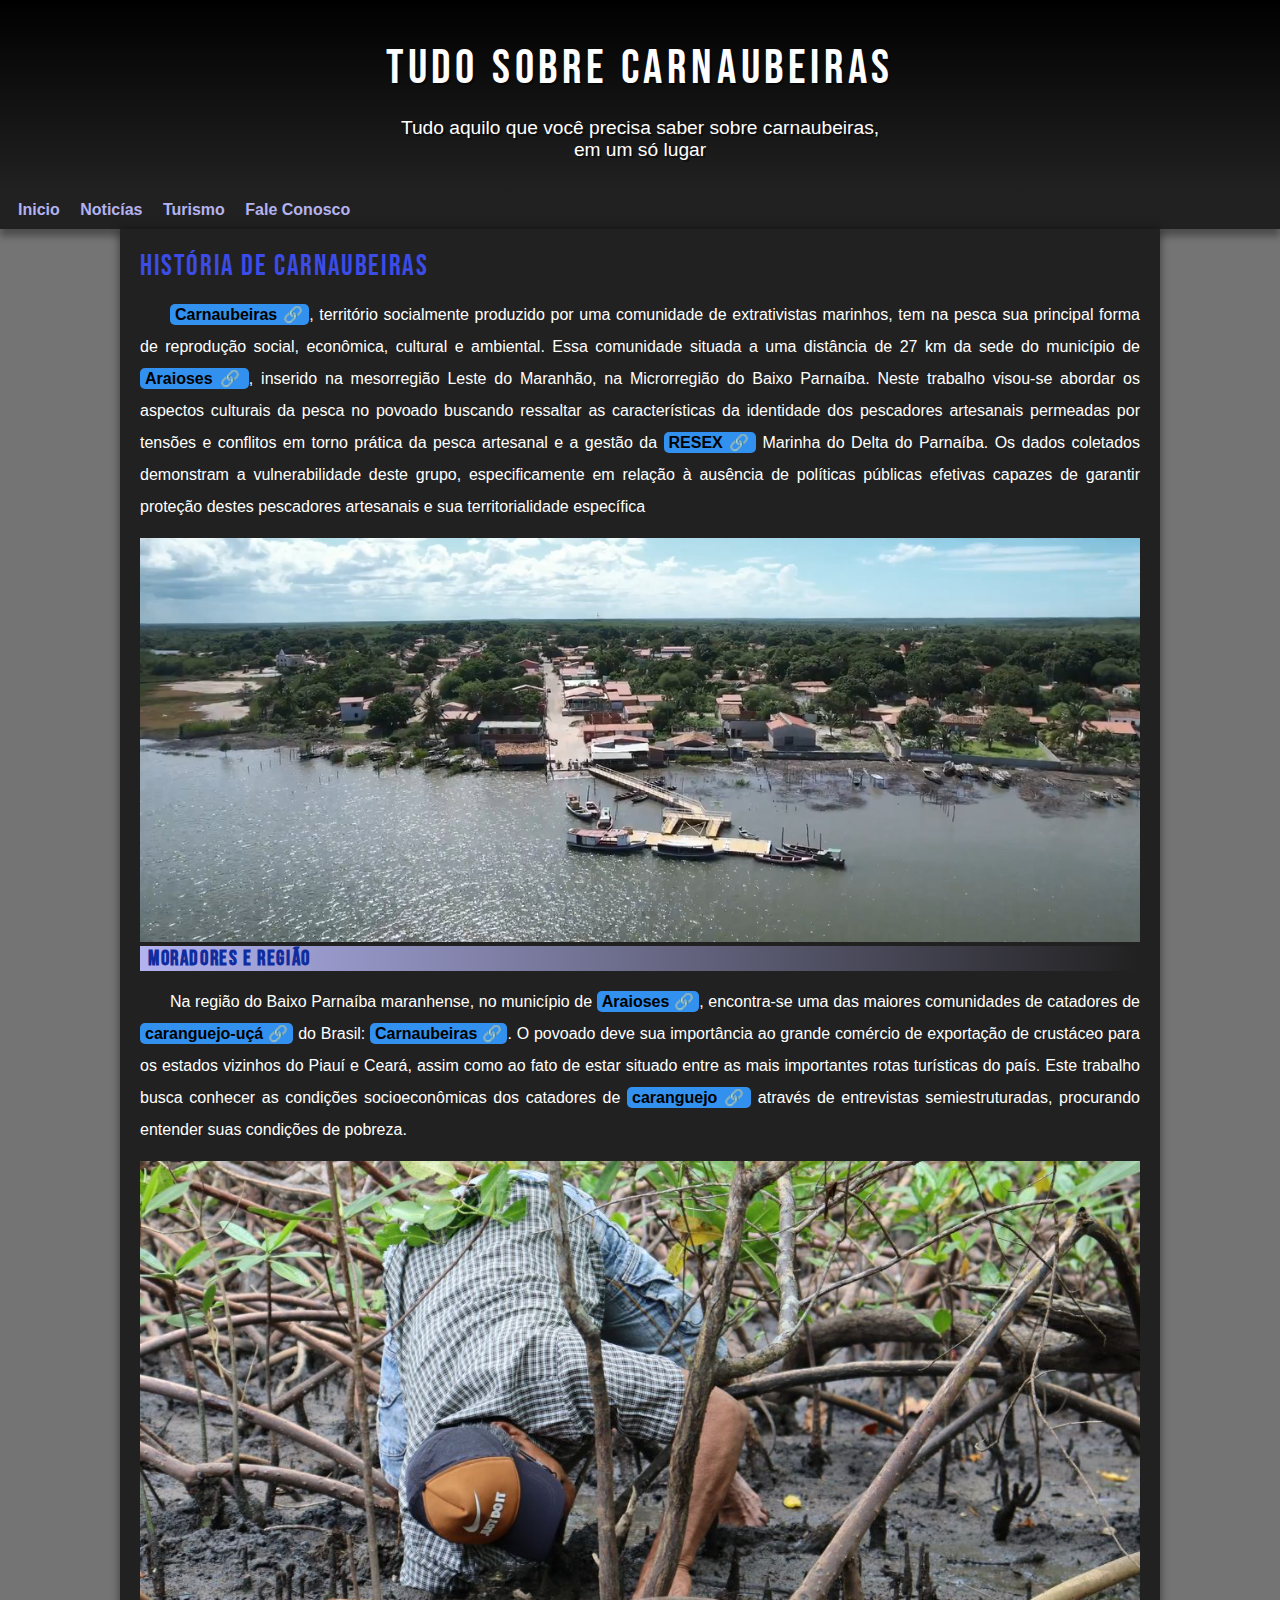
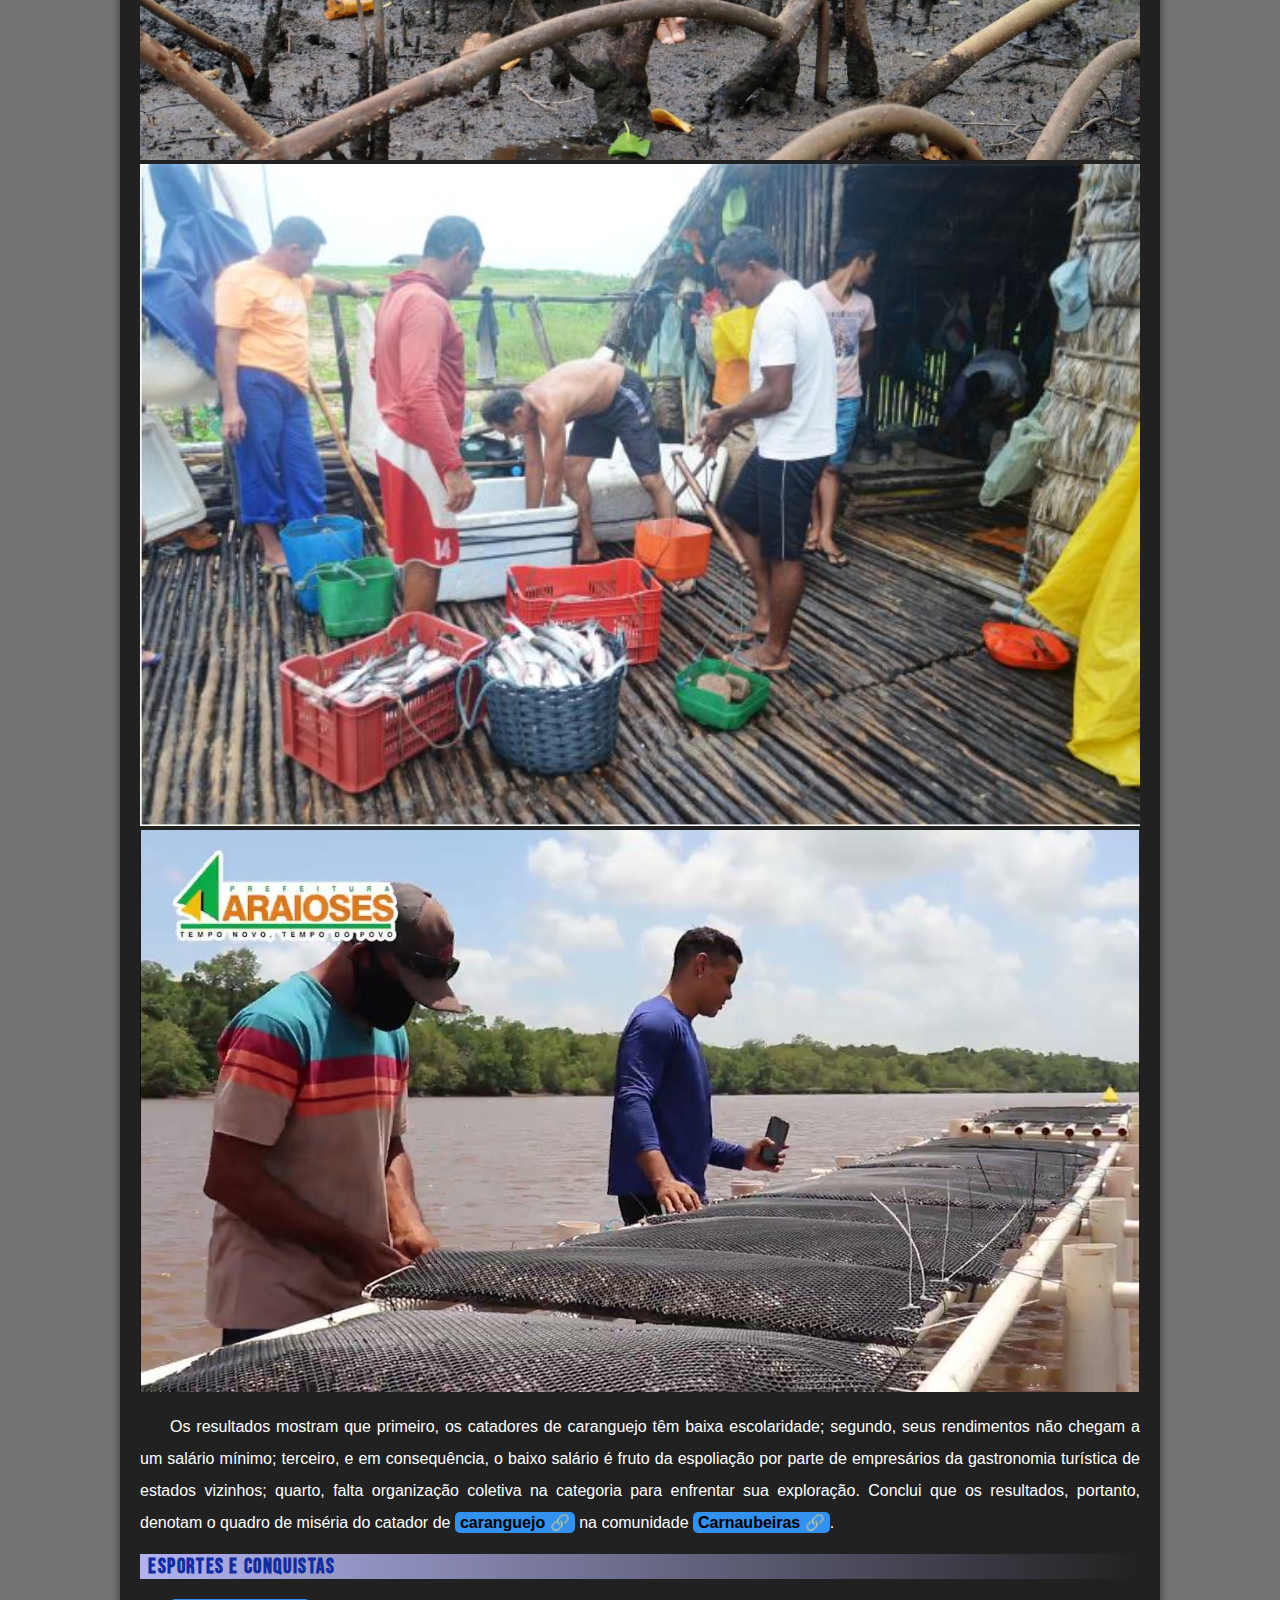
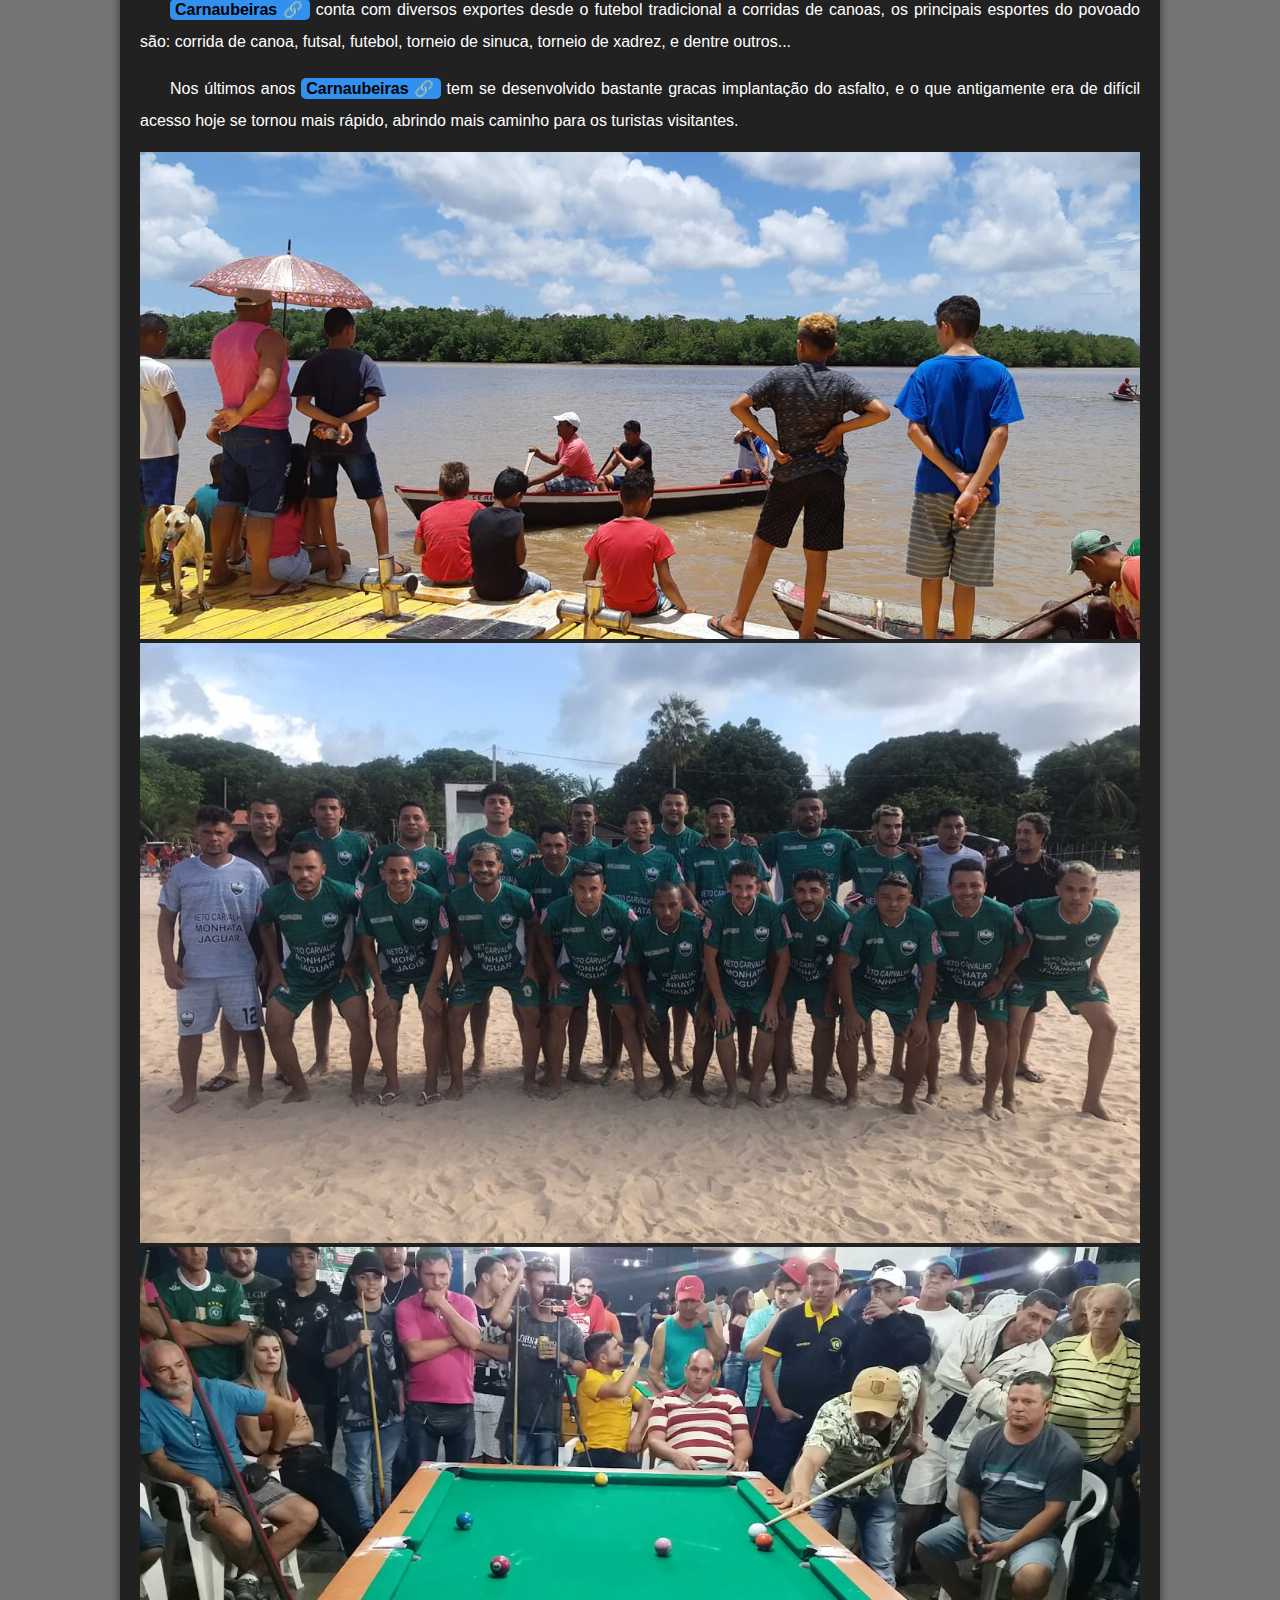
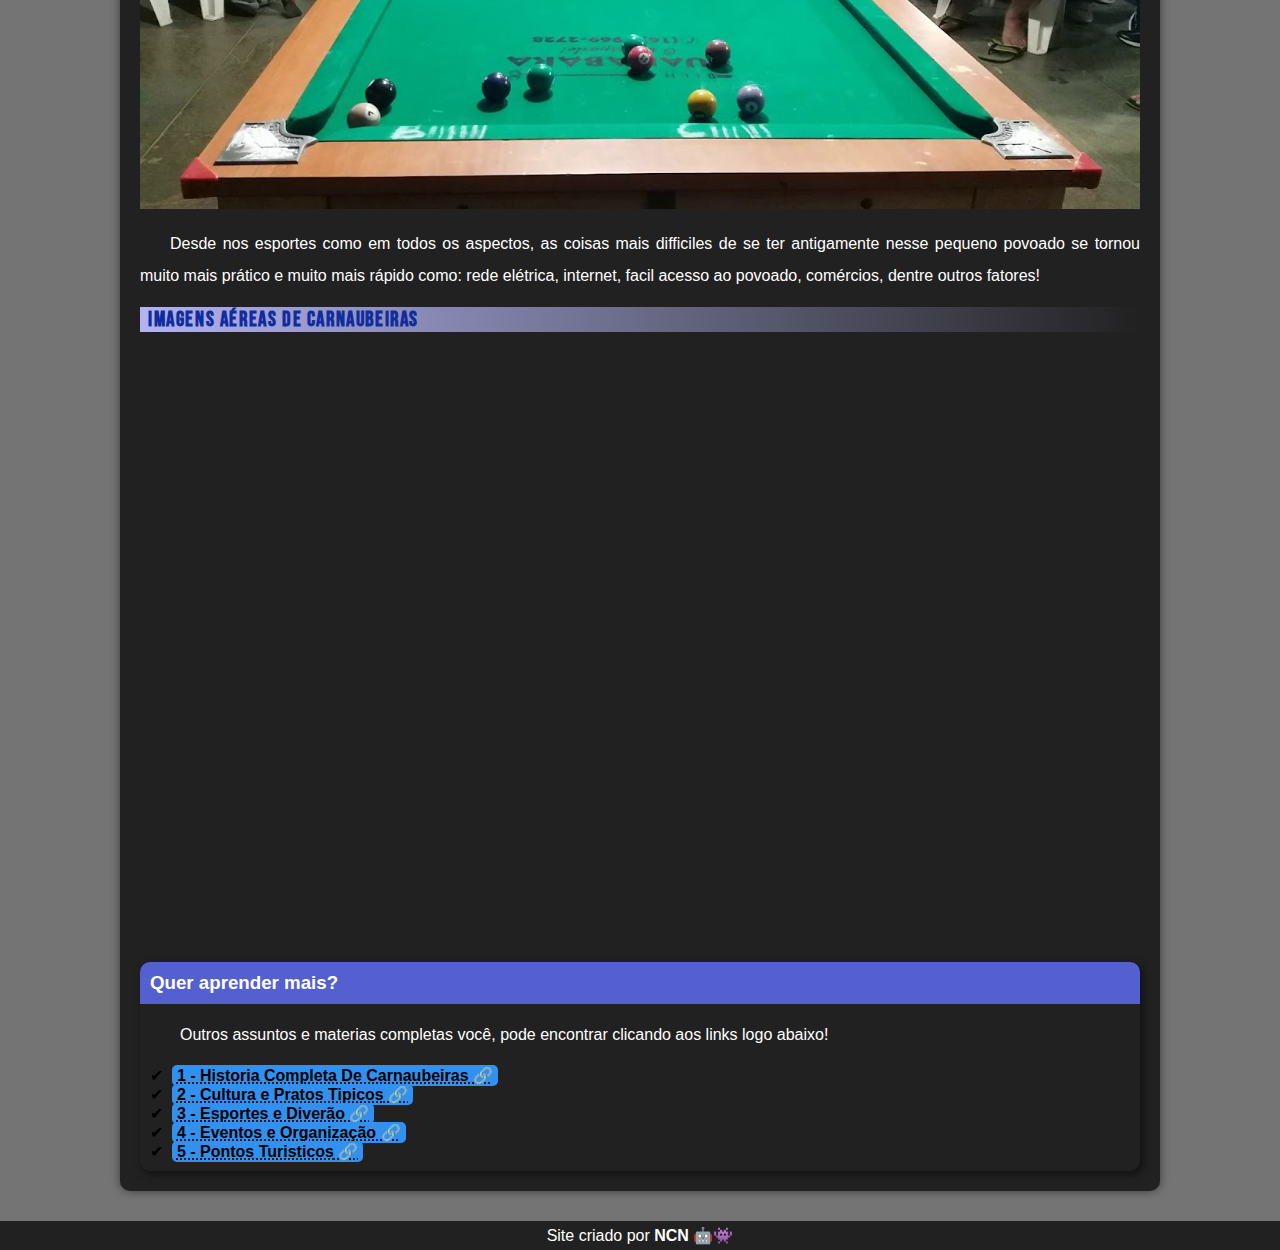
<file: index.html>
<!DOCTYPE html>
<html lang="pt-br">
<head>
    <meta charset="UTF-8">
    <meta http-equiv="X-UA-Compatible" content="IE=edge">
    <meta name="viewport" content="width=device-width, initial-scale=1.0">
    <title>Carnaubeiras</title>
    <link rel="shortcut icon" href="imagens/favicon.ico" type="image/x-icon">
    <link rel="stylesheet" href="estilo/estilo.css">
    <link rel="stylesheet" href="estilo/media-query.css" media="all">
</head>
<body>
    <header>
        <h1>TUDO SOBRE CARNAUBEIRAS</h1>
        <p>Tudo aquilo que você precisa saber sobre carnaubeiras, em um só lugar</p>
    </header>
    <nav>
        <a href="#">Inicio</a>
        <a href="noticias.html">Noticías</a>
        <a href="turismo.html">Turismo</a>
        <a href="faleconosco.html">Fale Conosco</a>
    </nav>
    <main>
        <article>
            <h1>
                História de Carnaubeiras
            </h1>

            <p><strong><a href="https://goo.gl/maps/8FegnFotv46KMicR9" class="externa" target="_blank">Carnaubeiras</a></strong>, território socialmente produzido por uma comunidade de extrativistas marinhos, tem na pesca sua principal forma de reprodução social, econômica, cultural e ambiental. Essa comunidade situada a uma distância de 27 km da sede do município de <a href="https://goo.gl/maps/3JM9tbyUG93keiAH6" class="externa" target="_blank">Araioses</a>, inserido na mesorregião Leste do Maranhão, na Microrregião do Baixo Parnaíba. Neste trabalho visou-se abordar os aspectos culturais da pesca no povoado buscando ressaltar as características da identidade dos pescadores artesanais permeadas por tensões e conflitos em torno prática da pesca artesanal e a gestão da <a href="https://oeco.org.br/dicionario-ambiental/29258-o-que-e-uma-reserva-extrativista/" class="externa" target="_blank">RESEX</a> Marinha do Delta do Parnaíba. Os dados coletados demonstram a vulnerabilidade deste grupo, especificamente em relação à ausência de políticas públicas efetivas capazes de garantir proteção destes pescadores artesanais e sua territorialidade específica</p>
            <picture>
                <source media="(max-width: 670px)" srcset="imagens/img-car1-pq.png">
                <img id="img1" src="imagens/img-car1.png" alt="imagem de carnaubeiras de cima">
            </picture>
            <h2>
                Moradores e Região
            </h2>

            <p>Na região do Baixo Parnaíba maranhense, no município de <a href="https://goo.gl/maps/3JM9tbyUG93keiAH6" class="externa" target="_blank">Araioses</a>, encontra-se uma das maiores comunidades de catadores de <strong><a href="https://gia.org.br/portal/caranguejo-uca-3/#:~:text=O%20caranguejo%2Du%C3%A7%C3%A1%2C%20Ucides%20cordatus,resultante%20de%20condi%C3%A7%C3%B5es%20ambientais%20inadequadas." class="externa" target="_blank">caranguejo-uçá</a></strong> do Brasil: <strong><a href="https://goo.gl/maps/8FegnFotv46KMicR9" class="externa" target="_blank">Carnaubeiras</a></strong>. O povoado deve sua importância ao grande comércio de exportação de crustáceo para os estados vizinhos do Piauí e Ceará, assim como ao fato de estar situado entre as mais importantes rotas turísticas do país. Este trabalho busca conhecer as condições socioeconômicas dos catadores de <strong><a href="https://gia.org.br/portal/caranguejo-uca-3/#:~:text=O%20caranguejo%2Du%C3%A7%C3%A1%2C%20Ucides%20cordatus,resultante%20de%20condi%C3%A7%C3%B5es%20ambientais%20inadequadas." class="externa" target="_blank">caranguejo</a></strong> através de entrevistas semiestruturadas, procurando entender suas condições de pobreza.</p>
                <picture>
                    <source media="(max-width: 670px)" srcset="imagens/img-catador-caranguejo-pq.jpg">
                    <img id="imgc" src="imagens/img-catador-caranguejo.jpg" alt="catadores de canguejo">
                </picture>
                <picture>
                    <source media="(max-width: 670px)" srcset="imagens/pescadores-pq.jpg">
                    <img src="imagens/pescadores.jpg" alt="pescadores carnaubeiras">
                </picture>
                <picture>
                    <source media="(max-width: 670px)" srcset="imagens/catadores-de-ostras-pq.jpg">
                    <img src="imagens/catadores-de-ostras.jpg" alt="catadores de ostras carnaubeiras">
                </picture>

            <p>Os resultados mostram que primeiro, os catadores de caranguejo têm baixa escolaridade; segundo, seus rendimentos não chegam a um salário mínimo; terceiro, e em consequência, o baixo salário é fruto da espoliação por parte de empresários da gastronomia turística de estados vizinhos; quarto, falta organização coletiva na categoria para enfrentar sua exploração. Conclui que os resultados, portanto, denotam o quadro de miséria do catador de <strong><a href="https://gia.org.br/portal/caranguejo-uca-3/#:~:text=O%20caranguejo%2Du%C3%A7%C3%A1%2C%20Ucides%20cordatus,resultante%20de%20condi%C3%A7%C3%B5es%20ambientais%20inadequadas." class="externa" target="_blank">caranguejo</a></strong> na comunidade <a href="https://goo.gl/maps/8FegnFotv46KMicR9" class="externa" target="_blank">Carnaubeiras</a>.</p>
            <h2>
                Esportes e Conquistas
            </h2>
            <p><strong><a href="https://goo.gl/maps/8FegnFotv46KMicR9" class="externa" target="_blank">Carnaubeiras</a></strong> conta com diversos exportes desde o futebol tradicional a corridas de canoas, os principais esportes do povoado são: corrida de canoa, futsal, futebol, torneio de sinuca, torneio de xadrez, e dentre outros...
            </p>
            <p>Nos últimos anos <strong><a href="https://goo.gl/maps/8FegnFotv46KMicR9" class="externa" target="_blank">Carnaubeiras</a></strong> tem se desenvolvido bastante gracas implantação do asfalto, e o que antigamente era de difícil acesso hoje se tornou mais rápido, abrindo mais caminho para os turistas visitantes.</p>
            <picture>
                <source media="(max-width: 670px)" srcset="imagens/corrida-canoa-pq.jpg">
                <img src="imagens/corrida-canoa.jpg" alt="imagem da corrida de canoa carnaubeiras">
            </picture>
            <picture>
                <source media="(max-width: 670px)" srcset="imagens/time-carnaubeiras-pq.jpeg">
                <img src="imagens/time-carnaubeiras.jpeg" alt="time de futebol">
            </picture>
            <picture>
                <source media="(max-width: 670px)" srcset="imagens/torneio-de-sinuca-pq.jpg">
                <img src="imagens/torneio-de-sinuca.jpg" alt="torneio de sinuca">
            </picture>
            <p>Desde nos esportes como em todos os aspectos, as coisas mais difficiles de se ter antigamente nesse pequeno povoado se tornou muito mais prático e muito mais rápido como: rede elétrica, internet, facil acesso ao povoado, comércios, dentre outros fatores!</p>
            <h2>Imagens Aéreas De Carnaubeiras</h2>
            <div class="video">
                <iframe width="560" height="315" src="https://www.youtube.com/embed/qg41A5MfhB4" title="YouTube video player" frameborder="0" allow="accelerometer; autoplay; clipboard-write; encrypted-media; gyroscope; picture-in-picture; web-share" allowfullscreen></iframe>
            </div>
            <aside>
                <h3>
                    Quer aprender mais?
                </h3>
                <p>Outros assuntos e materias completas você, pode encontrar clicando aos links logo abaixo!</p>
                <ul>
                        <li><abbr title="História Completa"><a href="https://www.e-publicacoes.uerj.br/index.php/espacoecultura/article/view/41905" class="externa" target="_blank">1 - Historia Completa De Carnaubeiras</a></abbr></li>
                        <li><abbr title="Cultura e Comidas"><a href="https://www.instagram.com/p/CglR-xeg8_q/" class="externa" target="_blank">2 - Cultura e Pratos Tipicos</a></abbr></li>
                        <li><abbr title="Corporação Esportiva"><a href="https://www.instagram.com/carnaubeiras_esporte_clube/" class="externa" target="_blank">3 - Esportes e Diverão</a></abbr></li>
                        <li><abbr title="Eventos Territorial"><a href="https://www.instagram.com/p/CqlhHHuAhSw/" class="externa" target="_blank">4 - Eventos e Organização</a></abbr></li>
                        <li><abbr title="Pontos de Lazer e Diversão"><a href="https://www.instagram.com/p/CUk_WmfjH5w/"  class="externa" target="_blank">5 - Pontos Turisticos</a></abbr></li>
                </ul>
                
            </aside>
        </article>
    </main>
    <footer>
        <p>Site criado por <a href="https://api.whatsapp.com/send/?phone=5598981280017&text&type=phone_number&app_absent=0&wame_ctl=1" target="_blank">NCN 🤖👾</a></p>
    </footer>
</body>
</html>
</file>
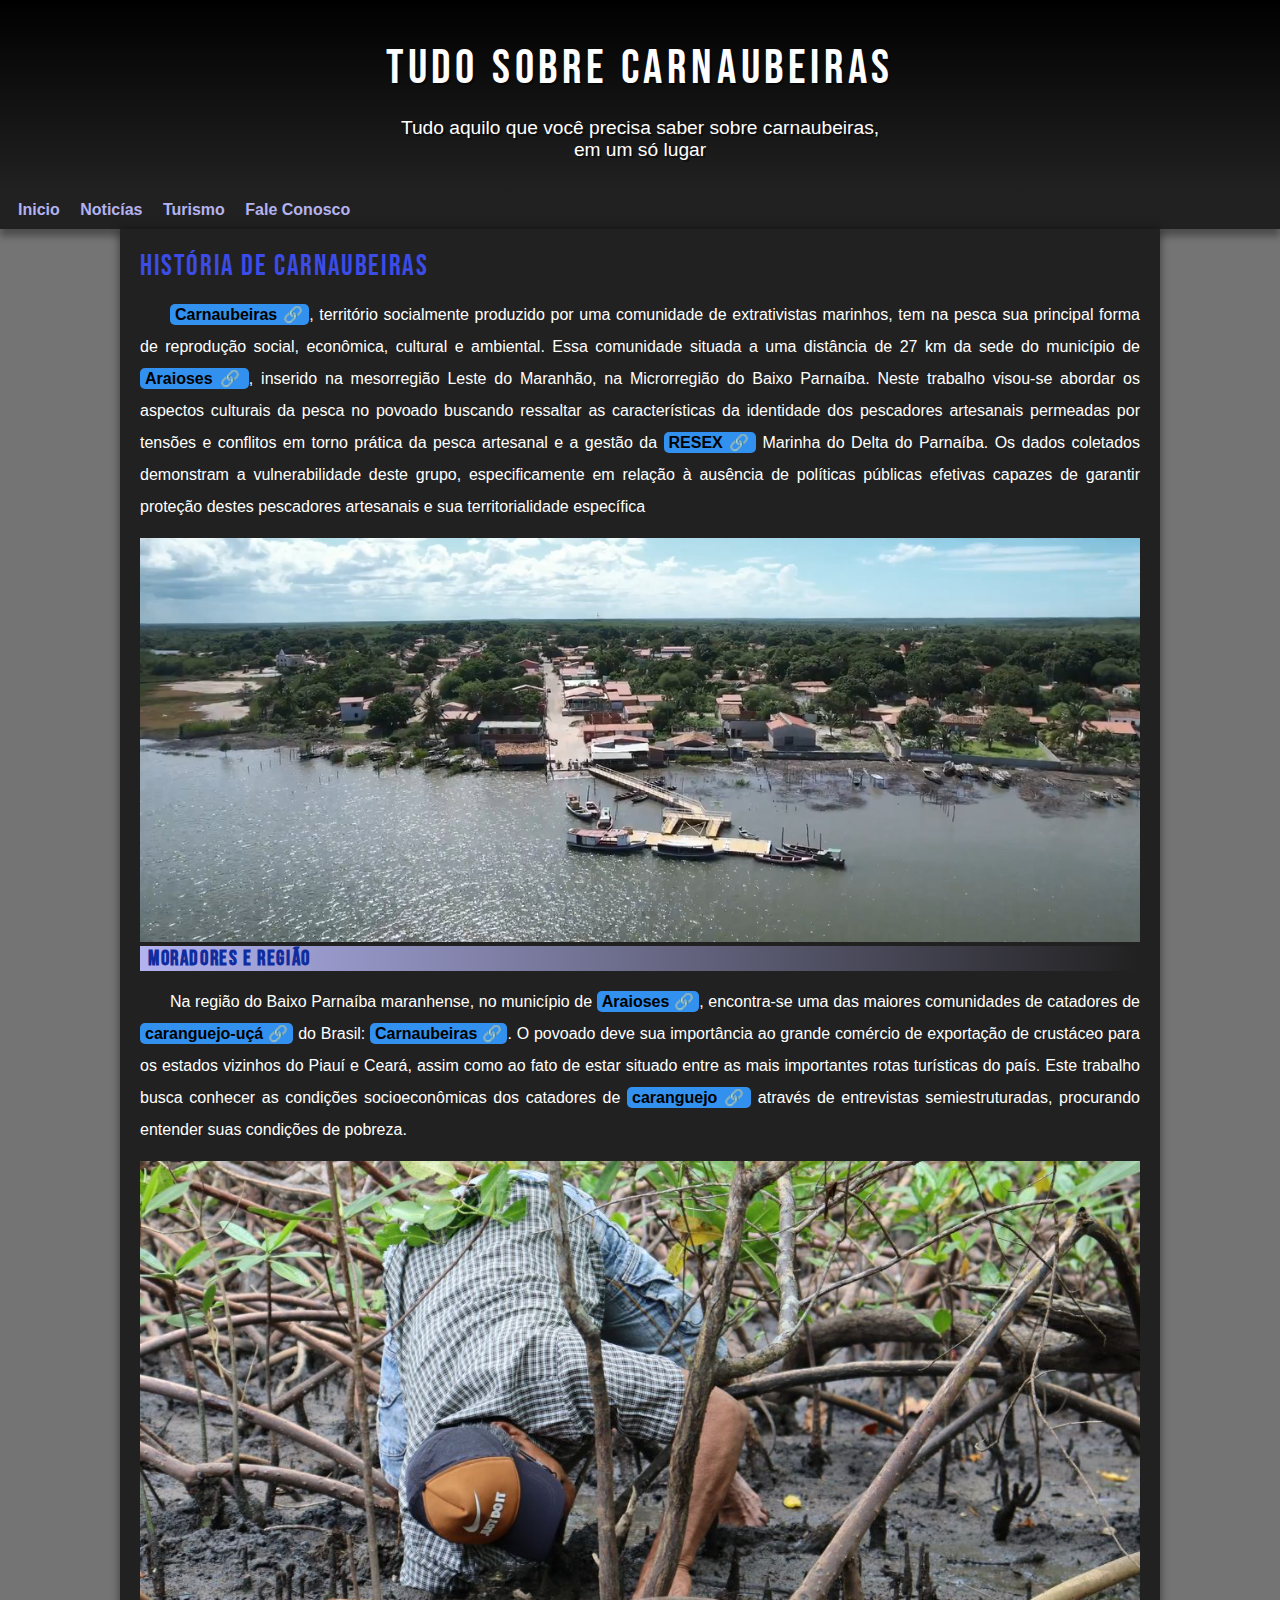
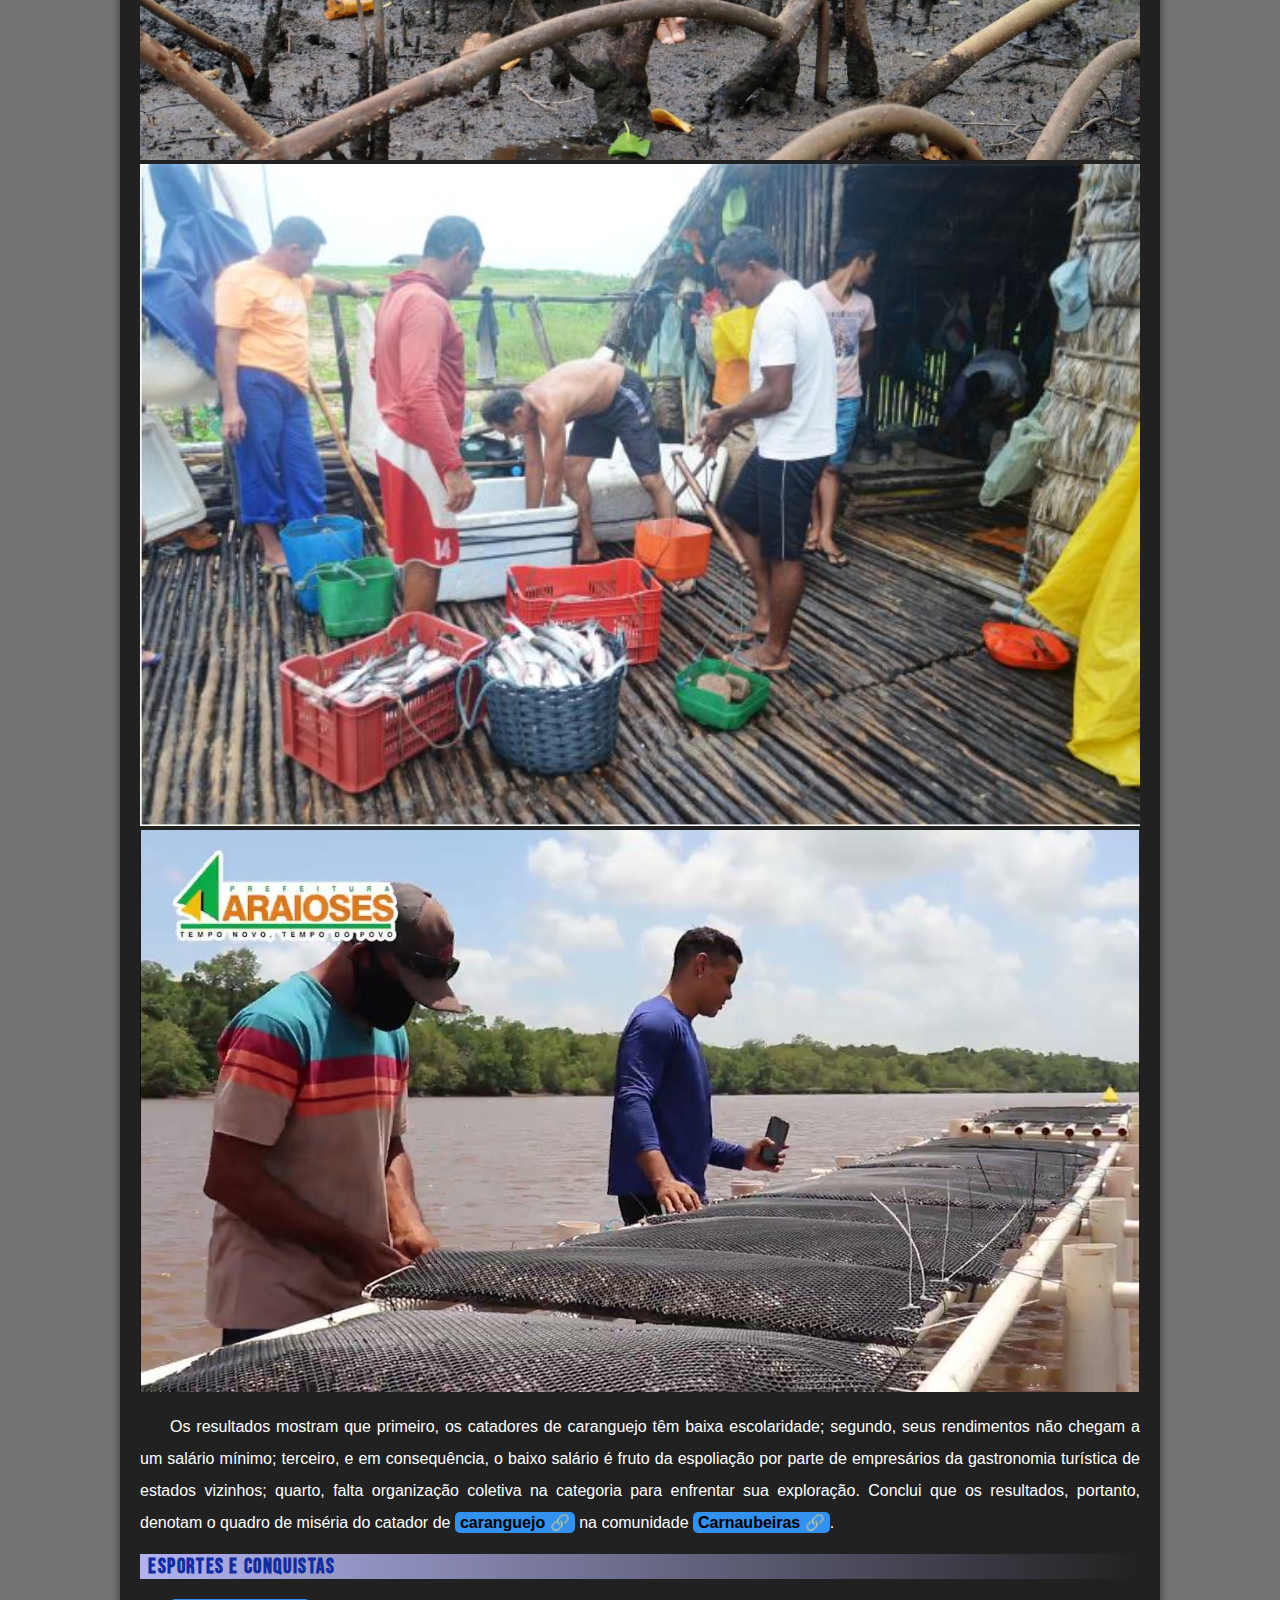
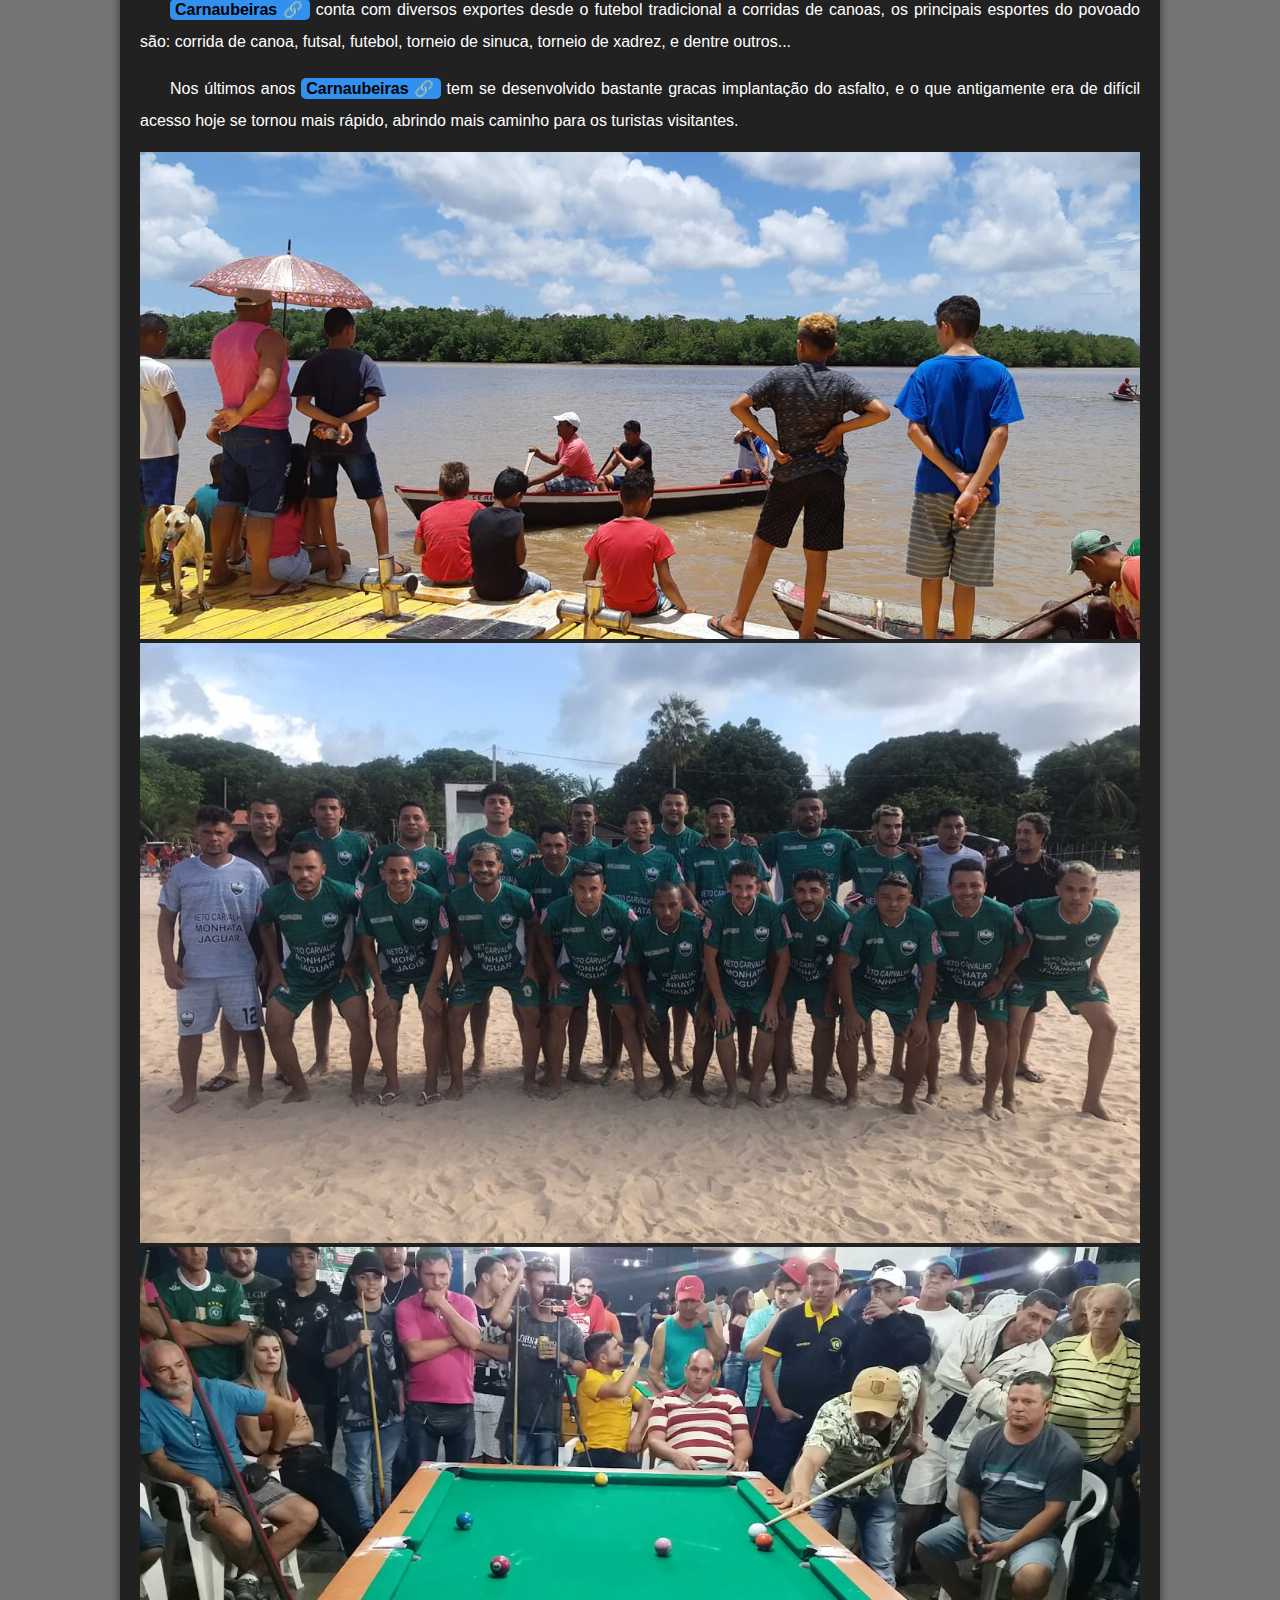
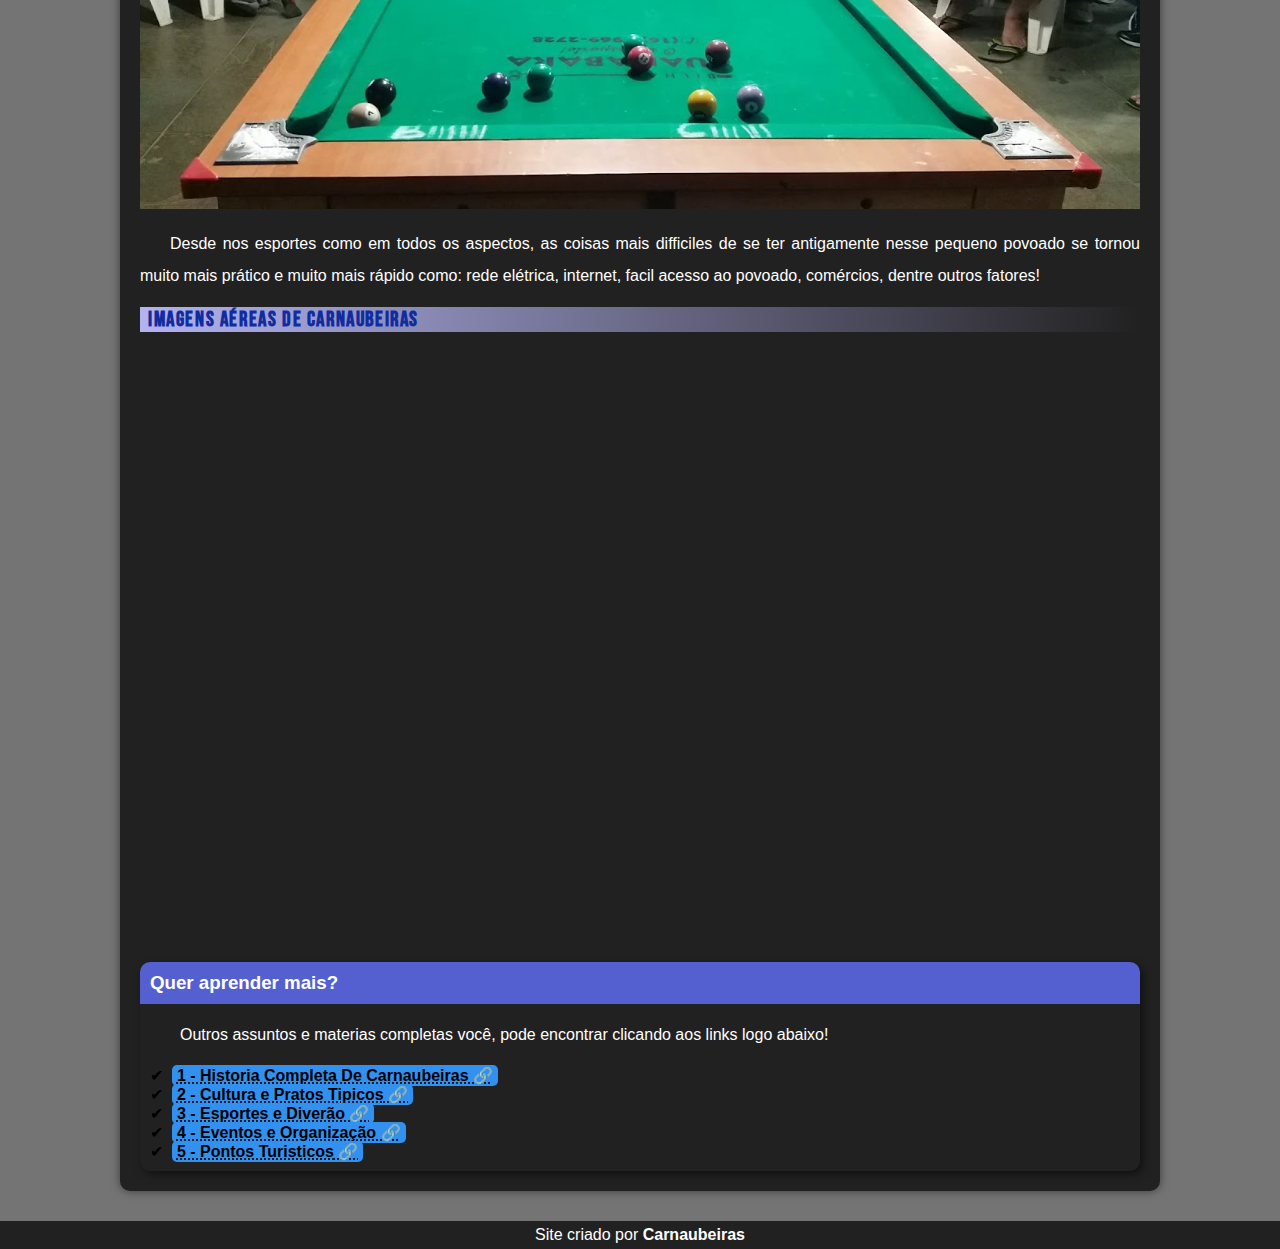
<file: site-carnaubeiras/index.html>
<!DOCTYPE html>
<html lang="pt-br">
<head>
    <meta charset="UTF-8">
    <meta http-equiv="X-UA-Compatible" content="IE=edge">
    <meta name="viewport" content="width=device-width, initial-scale=1.0">
    <title>Carnaubeiras</title>
    <link rel="shortcut icon" href="imagens/favicon.ico" type="image/x-icon">
    <link rel="stylesheet" href="estilo/estilo.css">
    <link rel="stylesheet" href="estilo/media-query.css" media="all">
</head>
<body>
    <header>
        <h1>TUDO SOBRE CARNAUBEIRAS</h1>
        <p>Tudo aquilo que você precisa saber sobre carnaubeiras, em um só lugar</p>
    </header>
    <nav>
        <a href="#">Inicio</a>
        <a href="noticias.html">Noticías</a>
        <a href="turismo.html">Turismo</a>
        <a href="faleconosco.html">Fale Conosco</a>
    </nav>
    <main>
        <article>
            <h1>
                História de Carnaubeiras
            </h1>

            <p><strong><a href="https://goo.gl/maps/8FegnFotv46KMicR9" class="externa" target="_blank">Carnaubeiras</a></strong>, território socialmente produzido por uma comunidade de extrativistas marinhos, tem na pesca sua principal forma de reprodução social, econômica, cultural e ambiental. Essa comunidade situada a uma distância de 27 km da sede do município de <a href="https://goo.gl/maps/3JM9tbyUG93keiAH6" class="externa" target="_blank">Araioses</a>, inserido na mesorregião Leste do Maranhão, na Microrregião do Baixo Parnaíba. Neste trabalho visou-se abordar os aspectos culturais da pesca no povoado buscando ressaltar as características da identidade dos pescadores artesanais permeadas por tensões e conflitos em torno prática da pesca artesanal e a gestão da <a href="https://oeco.org.br/dicionario-ambiental/29258-o-que-e-uma-reserva-extrativista/" class="externa" target="_blank">RESEX</a> Marinha do Delta do Parnaíba. Os dados coletados demonstram a vulnerabilidade deste grupo, especificamente em relação à ausência de políticas públicas efetivas capazes de garantir proteção destes pescadores artesanais e sua territorialidade específica</p>
            <picture>
                <source media="(max-width: 670px)" srcset="imagens/img-car1-pq.png">
                <img id="img1" src="imagens/img-car1.png" alt="imagem de carnaubeiras de cima">
            </picture>
            <h2>
                Moradores e Região
            </h2>

            <p>Na região do Baixo Parnaíba maranhense, no município de <a href="https://goo.gl/maps/3JM9tbyUG93keiAH6" class="externa" target="_blank">Araioses</a>, encontra-se uma das maiores comunidades de catadores de <strong><a href="https://gia.org.br/portal/caranguejo-uca-3/#:~:text=O%20caranguejo%2Du%C3%A7%C3%A1%2C%20Ucides%20cordatus,resultante%20de%20condi%C3%A7%C3%B5es%20ambientais%20inadequadas." class="externa" target="_blank">caranguejo-uçá</a></strong> do Brasil: <strong><a href="https://goo.gl/maps/8FegnFotv46KMicR9" class="externa" target="_blank">Carnaubeiras</a></strong>. O povoado deve sua importância ao grande comércio de exportação de crustáceo para os estados vizinhos do Piauí e Ceará, assim como ao fato de estar situado entre as mais importantes rotas turísticas do país. Este trabalho busca conhecer as condições socioeconômicas dos catadores de <strong><a href="https://gia.org.br/portal/caranguejo-uca-3/#:~:text=O%20caranguejo%2Du%C3%A7%C3%A1%2C%20Ucides%20cordatus,resultante%20de%20condi%C3%A7%C3%B5es%20ambientais%20inadequadas." class="externa" target="_blank">caranguejo</a></strong> através de entrevistas semiestruturadas, procurando entender suas condições de pobreza.</p>
                <picture>
                    <source media="(max-width: 670px)" srcset="imagens/img-catador-caranguejo-pq.jpg">
                    <img id="imgc" src="imagens/img-catador-caranguejo.jpg" alt="catadores de canguejo">
                </picture>
                <picture>
                    <source media="(max-width: 670px)" srcset="imagens/pescadores-pq.jpg">
                    <img src="imagens/pescadores.jpg" alt="pescadores carnaubeiras">
                </picture>
                <picture>
                    <source media="(max-width: 670px)" srcset="imagens/catadores-de-ostras-pq.jpg">
                    <img src="imagens/catadores-de-ostras.jpg" alt="catadores de ostras carnaubeiras">
                </picture>

            <p>Os resultados mostram que primeiro, os catadores de caranguejo têm baixa escolaridade; segundo, seus rendimentos não chegam a um salário mínimo; terceiro, e em consequência, o baixo salário é fruto da espoliação por parte de empresários da gastronomia turística de estados vizinhos; quarto, falta organização coletiva na categoria para enfrentar sua exploração. Conclui que os resultados, portanto, denotam o quadro de miséria do catador de <strong><a href="https://gia.org.br/portal/caranguejo-uca-3/#:~:text=O%20caranguejo%2Du%C3%A7%C3%A1%2C%20Ucides%20cordatus,resultante%20de%20condi%C3%A7%C3%B5es%20ambientais%20inadequadas." class="externa" target="_blank">caranguejo</a></strong> na comunidade <a href="https://goo.gl/maps/8FegnFotv46KMicR9" class="externa" target="_blank">Carnaubeiras</a>.</p>
            <h2>
                Esportes e Conquistas
            </h2>
            <p><strong><a href="https://goo.gl/maps/8FegnFotv46KMicR9" class="externa" target="_blank">Carnaubeiras</a></strong> conta com diversos exportes desde o futebol tradicional a corridas de canoas, os principais esportes do povoado são: corrida de canoa, futsal, futebol, torneio de sinuca, torneio de xadrez, e dentre outros...
            </p>
            <p>Nos últimos anos <strong><a href="https://goo.gl/maps/8FegnFotv46KMicR9" class="externa" target="_blank">Carnaubeiras</a></strong> tem se desenvolvido bastante gracas implantação do asfalto, e o que antigamente era de difícil acesso hoje se tornou mais rápido, abrindo mais caminho para os turistas visitantes.</p>
            <picture>
                <source media="(max-width: 670px)" srcset="imagens/corrida-canoa-pq.jpg">
                <img src="imagens/corrida-canoa.jpg" alt="imagem da corrida de canoa carnaubeiras">
            </picture>
            <picture>
                <source media="(max-width: 670px)" srcset="imagens/time-carnaubeiras-pq.jpeg">
                <img src="imagens/time-carnaubeiras.jpeg" alt="time de futebol">
            </picture>
            <picture>
                <source media="(max-width: 670px)" srcset="imagens/torneio-de-sinuca-pq.jpg">
                <img src="imagens/torneio-de-sinuca.jpg" alt="torneio de sinuca">
            </picture>
            <p>Desde nos esportes como em todos os aspectos, as coisas mais difficiles de se ter antigamente nesse pequeno povoado se tornou muito mais prático e muito mais rápido como: rede elétrica, internet, facil acesso ao povoado, comércios, dentre outros fatores!</p>
            <h2>Imagens Aéreas De Carnaubeiras</h2>
            <div class="video">
                <iframe width="560" height="315" src="https://www.youtube.com/embed/qg41A5MfhB4" title="YouTube video player" frameborder="0" allow="accelerometer; autoplay; clipboard-write; encrypted-media; gyroscope; picture-in-picture; web-share" allowfullscreen></iframe>
            </div>
            <aside>
                <h3>
                    Quer aprender mais?
                </h3>
                <p>Outros assuntos e materias completas você, pode encontrar clicando aos links logo abaixo!</p>
                <ul>
                        <li><abbr title="História Completa"><a href="https://www.e-publicacoes.uerj.br/index.php/espacoecultura/article/view/41905" class="externa" target="_blank">1 - Historia Completa De Carnaubeiras</a></abbr></li>
                        <li><abbr title="Cultura e Comidas"><a href="https://www.instagram.com/p/CglR-xeg8_q/" class="externa" target="_blank">2 - Cultura e Pratos Tipicos</a></abbr></li>
                        <li><abbr title="Corporação Esportiva"><a href="https://www.instagram.com/carnaubeiras_esporte_clube/" class="externa" target="_blank">3 - Esportes e Diverão</a></abbr></li>
                        <li><abbr title="Eventos Territorial"><a href="https://www.instagram.com/p/CqlhHHuAhSw/" class="externa" target="_blank">4 - Eventos e Organização</a></abbr></li>
                        <li><abbr title="Pontos de Lazer e Diversão"><a href="https://www.instagram.com/p/CUk_WmfjH5w/"  class="externa" target="_blank">5 - Pontos Turisticos</a></abbr></li>
                </ul>
                
            </aside>
        </article>
    </main>
    <footer>
        <p>Site criado por <a href="https://github.com/Carnaubeiras" target="_blank">Carnaubeiras</a></p>
    </footer>
</body>
</html>
</file>
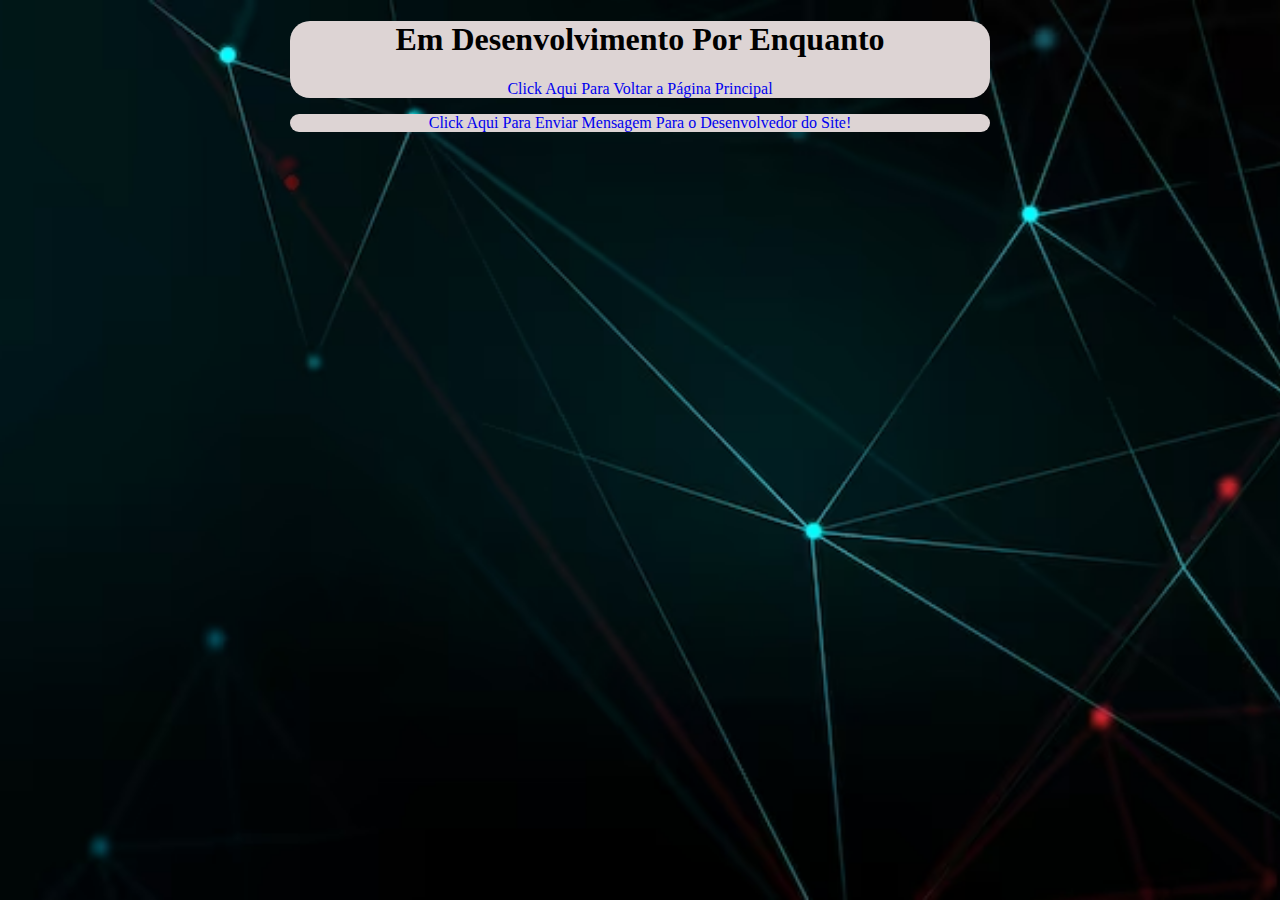
<file: faleconosco.html>
<!DOCTYPE html>
<html lang="pt-br">
<head>
    <meta charset="UTF-8">
    <meta name="viewport" content="width=device-width, initial-scale=1.0">
    <title>Fale Conosco</title>
    <link rel="stylesheet" href="estilo/estilofaleconosco.css">
    <link rel="shortcut icon" href="imagens/ico-contato.ico" type="image/x-icon">
</head>
<body>
    <main>
        <h1>Em Desenvolvimento Por Enquanto</h1>
        <p><a href="index.html">Click Aqui Para Voltar a Página Principal</a></p>
    </main>
    <div>
        <p><a href="https://mail.google.com/mail/u/0/#inbox?compose=CllgCJZWxJpVdnNXZTtgwmGTcGgCJlXZFqCgWBqpNsRgRzGttxFMpdlLnlZfDzGvzZNptvzjTPL" target="_blank">Click Aqui Para Enviar Mensagem Para o Desenvolvedor do Site!</a></p>
    </div>
</body>
</html>
</file>
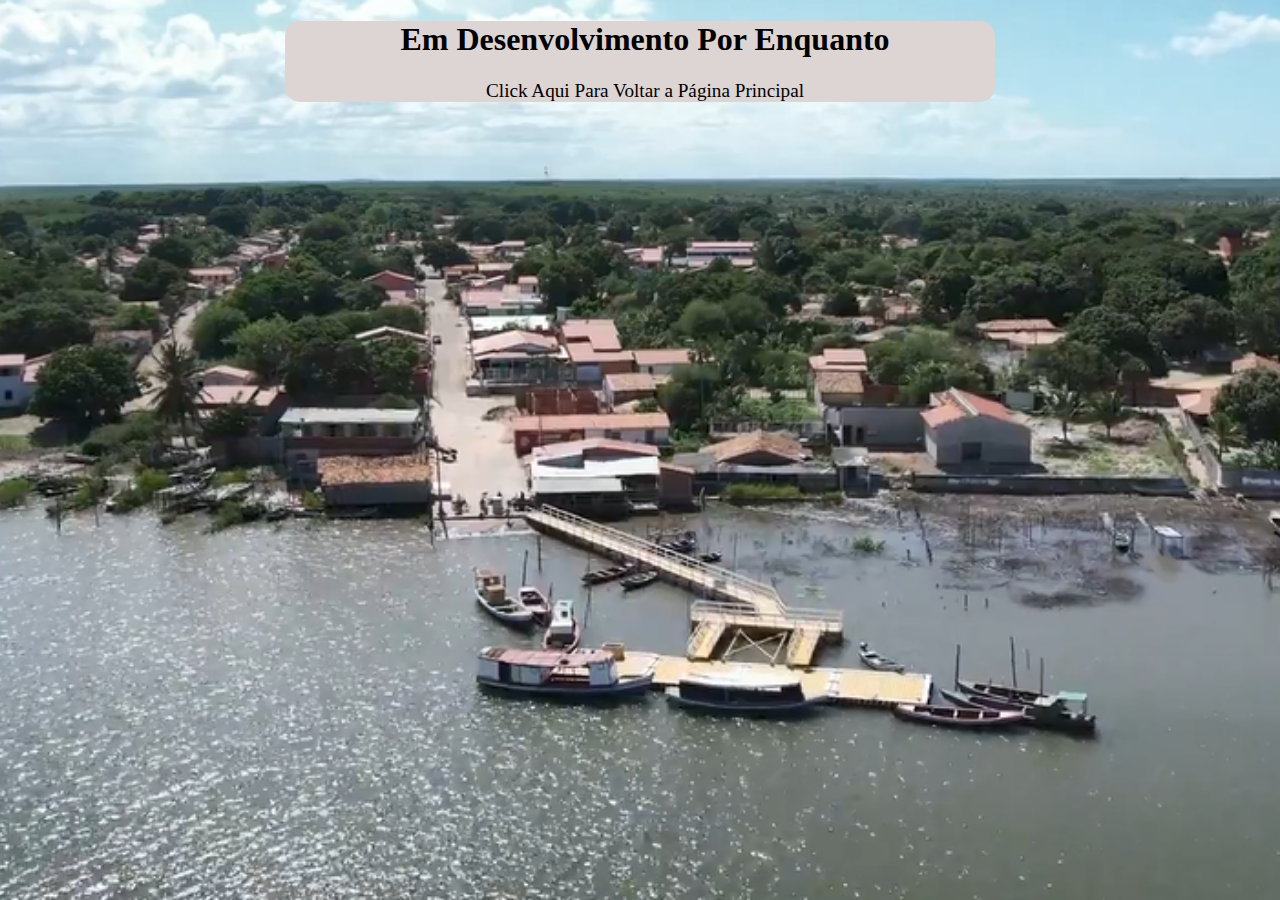
<file: noticias.html>
<!DOCTYPE html>
<html lang="pt-br">
<head>
    <meta charset="UTF-8">
    <meta name="viewport" content="width=device-width, initial-scale=1.0">
    <title>Noticias</title>
    <link rel="stylesheet" href="estilo/estilonoticias.css">
    <link rel="shortcut icon" href="imagens/ico-noticias.ico" type="image/x-icon">
</head>
<body>
    <main>
    <h1>Em Desenvolvimento Por Enquanto</h1>
    <p><a href="index.html">Click Aqui Para Voltar a Página Principal</a></p>
    </main>
</body>
</html>
</file>
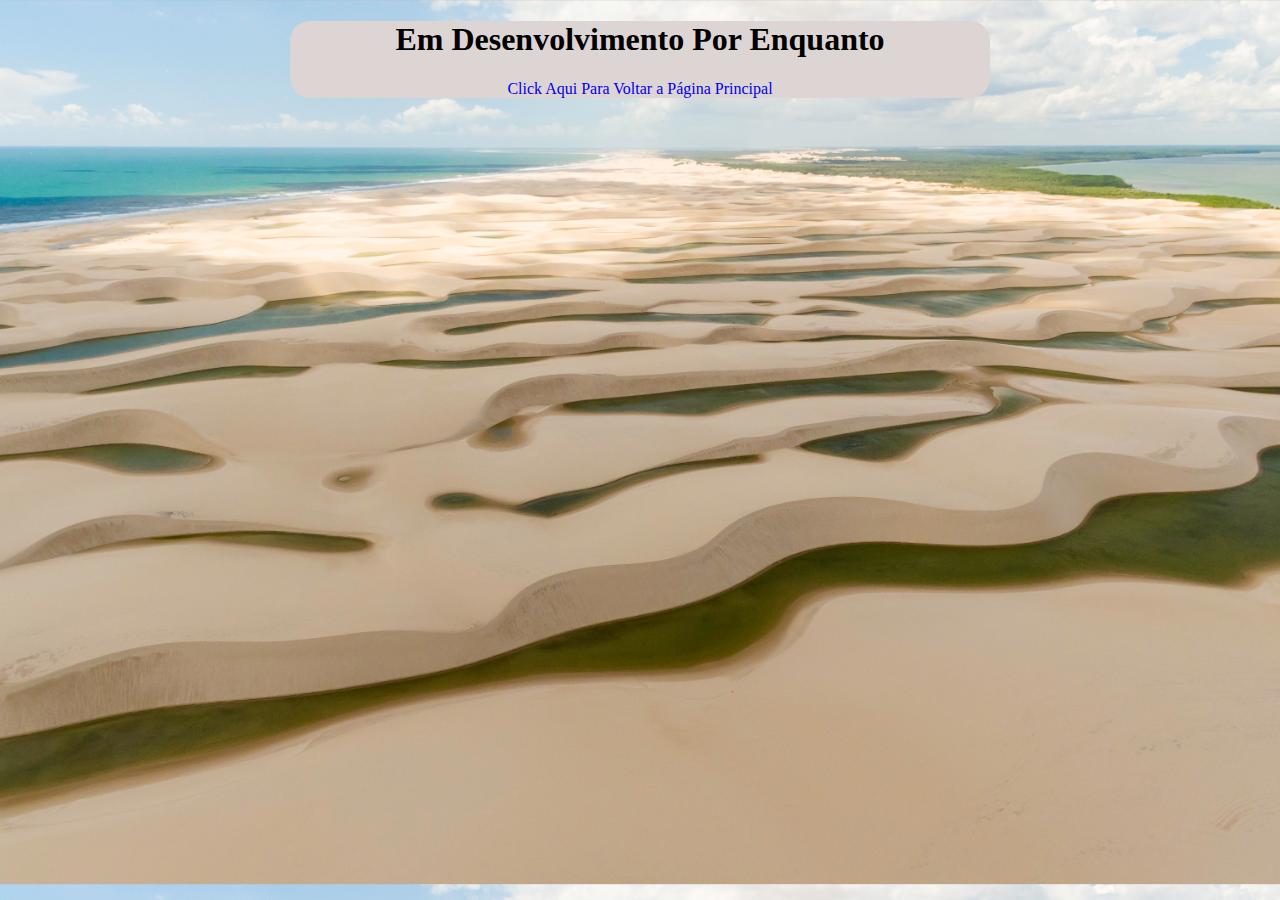
<file: turismo.html>
<!DOCTYPE html>
<html lang="pt-br">
<head>
    <meta charset="UTF-8">
    <meta name="viewport" content="width=device-width, initial-scale=1.0">
    <title>Turismo</title>
    <link rel="stylesheet" href="estilo/estiloturismo.css">
    <link rel="shortcut icon" href="imagens/ico-turismo.ico" type="image/x-icon">
</head>
<body>
    <main>
        <h1>Em Desenvolvimento Por Enquanto</h1>
        <p><a href="index.html">Click Aqui Para Voltar a Página Principal</a></p>
    </main>
</body>
</html>
</file>
<file: estilo/estilo.css>
@charset "UTF-8";

@import url('https://fonts.googleapis.com/css2?family=Bebas+Neue&display=swap');

@font-face {
    font-family: 'Libre';
    src: url(/fontes/LibreBaskerville-Bold.ttf) format('TrueType');
    font-weight: normal;
}


:root {
    --cor0: rgb(157, 167, 219);
    --cor1: #b2b3f0;
    --cor2: #3b4ce7;
    --cor3: #2c36c4;
    --cor4: #102c9e;
    --cor5: #110b4d;

    --fonte-padrao: Arial, Verdana, Helvetica, sans-serif;
    --fonte-destaque: 'Bebas Neue', sans-serif;
    --fonte-libre: 'Libre Baskerville', serif;
}
* {
    margin: 0px;
    padding: 0px;
}
body {
    background-color: rgb(117, 116, 116);
    font-family: var(--fonte-padrao);
}
a.externa::after{
    content: '\00A0\1f517';
}
header {
    background-image: linear-gradient(to bottom, black, rgb(34, 33, 33));
    background-color: var(--cor4);
    min-height: 150px;
    text-align: center;
}
header > h1 {
    letter-spacing: .1em;
    color: white;
    font-family: var(--fonte-destaque);
    font-weight: normal;
    padding-top: 40px;
    margin-bottom: 20px;
    font-size: 3em;
    text-shadow: 2px 2px 0px rgba(0, 0, 0, 0.459);
}
header > p {
    color: white;
    font-family: var(--fonte-padrao);
    font-size: 1.2em;
    max-width: 500px;
    margin: auto;
    padding-left: 10px;
    padding-right: 10px;
    padding-bottom: 30px;
    text-shadow: 2px 2px 0px rgba(0, 0, 0, 0.486);
}
nav {
    background-color: rgb(34, 33, 33);
    padding: 10px;
    box-shadow: 0px 7px 7px rgba(5, 5, 5, 0.356);
}
nav > a{
    text-decoration: none;
    padding: 8px;
    color: var(--cor1);
    font-weight: bold;
}
nav > a:hover{
    background-color: var(--cor3);
    color: var(--cor5);
    border-radius: 5px;
    transition-duration: 0.5s;
}
main {
    padding: 20px;
    margin: auto;
    margin-bottom: 30px;
    border-bottom-left-radius: 10px;
    border-bottom-right-radius: 10px;
    min-width: 300px;
    max-width: 1000px;
    background-color: rgb(34, 33, 33);
    box-shadow: 0px 0px 10px rgba(0, 0, 0, 0.507);
}
div.video{
    background-color: rgb(34, 33, 33);;
    margin: 0px -20px 30px -20px;
    padding: 20px;
    padding-bottom: 58%;
    position: relative;
}
div.video > iframe{
    position: absolute;
    top: 5%;
    left: 5%;
    width: 90%;
    height: 90%;

}

main h1 {
    letter-spacing: .1rem;
    color: var(--cor2);
    font-weight: normal;
    font-size: 1.8em;
    font-family: var(--fonte-destaque);
}
main h2 {
    letter-spacing: .1rem;
    color: var(--cor4);
    font-family: var(--fonte-destaque);
    font-size: 1.3em;
    font-weight: normal;
    background-image: linear-gradient(to right, var(--cor1), transparent);
    text-indent: 8px;
    font-weight: bolder;
}
main p{
    margin: 15px 0px;
    text-align: justify;
    text-indent: 30px;
    line-height: 2em;
    font-size: 1.em;
    color: rgb(255, 255, 255);
}
main strong {
    color: var(--cor4);
    font-weight: bold;
}

main a {
    text-decoration: none;
    font-weight: bold;
    background-color: #3290ee;
    color: rgb(0, 0, 0);
    padding: 2px 5px;
    border-radius: 5px;
}
main a:hover {
    text-decoration: underline;
    font-size: 17px;
    color: rgb(190, 16, 16);
}

main img {
    width: 100%;
    height: 100%;
    margin: auto;
}
main img#img1{
    width: 100%;
    margin: auto;
}

aside {
    background-color: rgb(34, 33, 33);
    padding: 10px;
    border-radius: 10px;
    box-shadow: 3px 3px 8px rgba(0, 0, 0, 0.527);
}
aside > h3 {
    background-color: #5460cf;
    color: white;
    padding: 10px;
    margin: -10px -10px 0px -10px; 
    border-radius: 10px 10px 0px 0px;
}

aside > ul {
    list-style-type: '\2714\00A0\00A0';
    list-style-position: inside;
}

ul  a:hover{
    color: rgba(211, 30, 30, 0.993);
    text-decoration: underline;
}

footer {
    background-color: rgb(34, 33, 33);;
    color: white;
    text-align: center;
    font-size: o.8em;
    padding: 5px;
}
footer a{
    color: white;
    font-weight: bolder;
    text-decoration: none;
}
footer a:hover {
    text-decoration: underline;
    color: #5997d1;
}
</file>
<file: estilo/media-query.css>
@charset "UTF-8";


@media screen and (min-width: 1025px) and (max-width: 1200px) {
    main img{
        
        margin-left: 160px;

    }
}
</file>
<file: site-carnaubeiras/estilo/estilo.css>
@charset "UTF-8";

@import url('https://fonts.googleapis.com/css2?family=Bebas+Neue&display=swap');

@font-face {
    font-family: 'Libre';
    src: url(/fontes/LibreBaskerville-Bold.ttf) format('TrueType');
    font-weight: normal;
}


:root {
    --cor0: rgb(157, 167, 219);
    --cor1: #b2b3f0;
    --cor2: #3b4ce7;
    --cor3: #2c36c4;
    --cor4: #102c9e;
    --cor5: #110b4d;

    --fonte-padrao: Arial, Verdana, Helvetica, sans-serif;
    --fonte-destaque: 'Bebas Neue', sans-serif;
    --fonte-libre: 'Libre Baskerville', serif;
}
* {
    margin: 0px;
    padding: 0px;
}
body {
    background-color: rgb(117, 116, 116);
    font-family: var(--fonte-padrao);
}
a.externa::after{
    content: '\00A0\1f517';
}
header {
    background-image: linear-gradient(to bottom, black, rgb(34, 33, 33));
    background-color: var(--cor4);
    min-height: 150px;
    text-align: center;
}
header > h1 {
    letter-spacing: .1em;
    color: white;
    font-family: var(--fonte-destaque);
    font-weight: normal;
    padding-top: 40px;
    margin-bottom: 20px;
    font-size: 3em;
    text-shadow: 2px 2px 0px rgba(0, 0, 0, 0.459);
}
header > p {
    color: white;
    font-family: var(--fonte-padrao);
    font-size: 1.2em;
    max-width: 500px;
    margin: auto;
    padding-left: 10px;
    padding-right: 10px;
    padding-bottom: 30px;
    text-shadow: 2px 2px 0px rgba(0, 0, 0, 0.486);
}
nav {
    background-color: rgb(34, 33, 33);
    padding: 10px;
    box-shadow: 0px 7px 7px rgba(5, 5, 5, 0.356);
}
nav > a{
    text-decoration: none;
    padding: 8px;
    color: var(--cor1);
    font-weight: bold;
}
nav > a:hover{
    background-color: var(--cor3);
    color: var(--cor5);
    border-radius: 5px;
    transition-duration: 0.5s;
}
main {
    padding: 20px;
    margin: auto;
    margin-bottom: 30px;
    border-bottom-left-radius: 10px;
    border-bottom-right-radius: 10px;
    min-width: 300px;
    max-width: 1000px;
    background-color: rgb(34, 33, 33);
    box-shadow: 0px 0px 10px rgba(0, 0, 0, 0.507);
}
div.video{
    background-color: rgb(34, 33, 33);;
    margin: 0px -20px 30px -20px;
    padding: 20px;
    padding-bottom: 58%;
    position: relative;
}
div.video > iframe{
    position: absolute;
    top: 5%;
    left: 5%;
    width: 90%;
    height: 90%;

}

main h1 {
    letter-spacing: .1rem;
    color: var(--cor2);
    font-weight: normal;
    font-size: 1.8em;
    font-family: var(--fonte-destaque);
}
main h2 {
    letter-spacing: .1rem;
    color: var(--cor4);
    font-family: var(--fonte-destaque);
    font-size: 1.3em;
    font-weight: normal;
    background-image: linear-gradient(to right, var(--cor1), transparent);
    text-indent: 8px;
    font-weight: bolder;
}
main p{
    margin: 15px 0px;
    text-align: justify;
    text-indent: 30px;
    line-height: 2em;
    font-size: 1.em;
    color: rgb(255, 255, 255);
}
main strong {
    color: var(--cor4);
    font-weight: bold;
}

main a {
    text-decoration: none;
    font-weight: bold;
    background-color: #3290ee;
    color: rgb(0, 0, 0);
    padding: 2px 5px;
    border-radius: 5px;
}
main a:hover {
    text-decoration: underline;
    font-size: 17px;
    color: rgb(190, 16, 16);
}

main img {
    width: 100%;
    height: 100%;
    margin: auto;
}
main img#img1{
    width: 100%;
    margin: auto;
}

aside {
    background-color: rgb(34, 33, 33);
    padding: 10px;
    border-radius: 10px;
    box-shadow: 3px 3px 8px rgba(0, 0, 0, 0.527);
}
aside > h3 {
    background-color: #5460cf;
    color: white;
    padding: 10px;
    margin: -10px -10px 0px -10px; 
    border-radius: 10px 10px 0px 0px;
}

aside > ul {
    list-style-type: '\2714\00A0\00A0';
    list-style-position: inside;
}

ul  a:hover{
    color: rgba(211, 30, 30, 0.993);
    text-decoration: underline;
}

footer {
    background-color: rgb(34, 33, 33);;
    color: white;
    text-align: center;
    font-size: o.8em;
    padding: 5px;
}
footer a{
    color: white;
    font-weight: bolder;
    text-decoration: none;
}
footer a:hover {
    text-decoration: underline;
    color: #5997d1;
}
</file>
<file: site-carnaubeiras/estilo/media-query.css>
@charset "UTF-8";


@media screen and (min-width: 1025px) and (max-width: 1200px) {
    main img{
        
        margin-left: 160px;

    }
}
</file>
<file: estilo/estilofaleconosco.css>
@charset "UTF-8";
body{
    height: 95vh;
    background-color: black;
    background-image: url(../imagens/imagem-fundo-faleconosco.avif);
    background-position: center center;
    background-repeat: no-repeat;
    background-attachment: fixed;
    background-size: cover;
}
main {
    background-color: rgb(221, 212, 212);
    max-width: 700px;
    text-align: center;
    margin: auto;
    border-radius: 20px;
}
main a{
    text-decoration: none;
}
main a:hover{
    color: red;
    text-decoration: underline;
}
div p {
    background-color: rgb(221, 212, 212);
    max-width: 700px;
    text-align: center;
    margin: auto;
    border-radius: 20px
}
div a{
    text-decoration: none;
}
div a:hover{
    color: red;
    text-decoration: underline;
}
</file>
<file: estilo/estilonoticias.css>
@charset "UTF-8";
body{
      height: 95vh;
      background-color: black;
      background-image: url(../imagens/img-car1.png);
      background-position: center center;
      background-repeat: no-repeat;
      background-size: cover;
      background-attachment: fixed;
      
     /* background: black url(im.webp) center center no-repeat fixed;
      background-size: cover;*/
  }
  main{
      text-align: center;
      padding-left: 10px;
      max-width: 700px;
      border-radius: 15px;
      background-color: rgb(221, 212, 212);
      margin: auto;
      background-repeat: no-repeat;
  }
  main a {
      font-size: 120%;
      text-decoration-line: none;
      color: rgb(0, 0, 0);
  }
  main a:hover{
      text-decoration: underline;
      color: rgb(255, 0, 0);
  }
</style>
</file>
<file: estilo/estiloturismo.css>
@charset "UTF-8";
body{
    height: 95vh;
    background-color: black;
    background-image: url(../imagens/imagemdunas.jpg);
    background-position: center center;
    background-size: cover;
}
main{
    max-width: 700px;
    background-color: rgb(221, 212, 212);
    text-align: center;
    margin: auto;
    border-radius: 20px;
}
main a{
    text-decoration: none;
}
main a:hover{
    color: red;
    text-decoration: underline;
}
</file>
